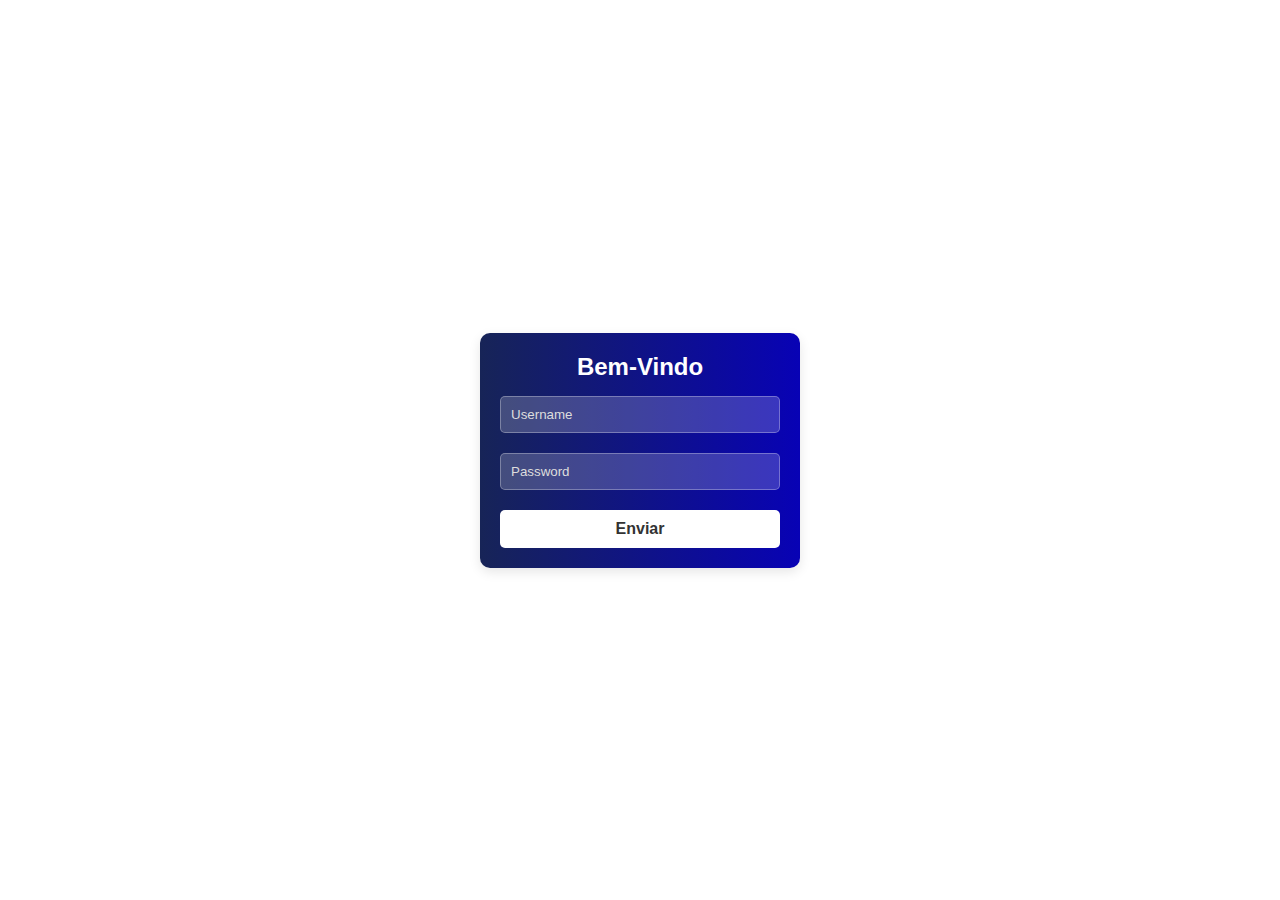
<file: index.html>
<!DOCTYPE html>
<html lang="pt-BR">

<head>
    <meta charset="UTF-8">
    <meta name="viewport" content="width=device-width, initial-scale=1.0">
    <title>Pagina de Login</title>
    <link rel="stylesheet" href="style.css">
</head>

<body>
    <div class="conteiner">
        <div class="box">
            <h1>Bem-Vindo</h1>
            <label id=username for="username"></label>
                <input type="text" placeholder="Username">
            <label for="password"></label>
                <input id="password" type="password" placeholder="Password">
            <a class="button" href="#">Enviar</a>
        </div>
    </div>
</body>

</html>
</file>
<file: style.css>
* {
    margin: 0;
    padding: 0;
    box-sizing: border-box;
    font-family: Arial, sans-serif;
}

body {
    
    display: flex;
    justify-content: center;
    align-items: center;
    height: 100vh;
}

.container {
    width: 100vw;
    height: 100vh;
    display: flex;
    justify-content: center;
    align-items: center;
}

.box {
    background: linear-gradient(90deg, rgba(23, 36, 87, 1) 0%, rgba(8, 2, 181, 1) 100%);
    padding: 20px;
    border-radius: 10px;
    box-shadow: 0px 4px 12px rgba(0, 0, 0, 0.1);
    width: 320px;
    text-align: center;
}

.box{
    h1{
        color: white;
        font-size: 24px;
        margin-bottom: 5px;
    }
}

input {
    width: 100%;
    padding: 10px;
    margin: 10px 0;
    border: 1px solid rgba(255, 255, 255, 0.3);
    border-radius: 5px;
    background-color: rgba(255, 255, 255, 0.2);
    color: #fff;
}

input::placeholder {
    color: #ddd;
}

#password{
    margin-bottom: 20px;
}

.button {
    display: inline-block; 
    width: 100%; 
    padding: 10px ; 
    text-align: center; 
    text-decoration: none; 
    background-color: rgba(255, 255, 255, 1); 
    color: #333; 
    font-weight: bold;
    border-radius: 5px; 
    cursor: pointer; 
    transition: background-color 0.3s ease; 
}

.button:hover {
    background-color: rgb(247, 247, 247); 
}
</file>
